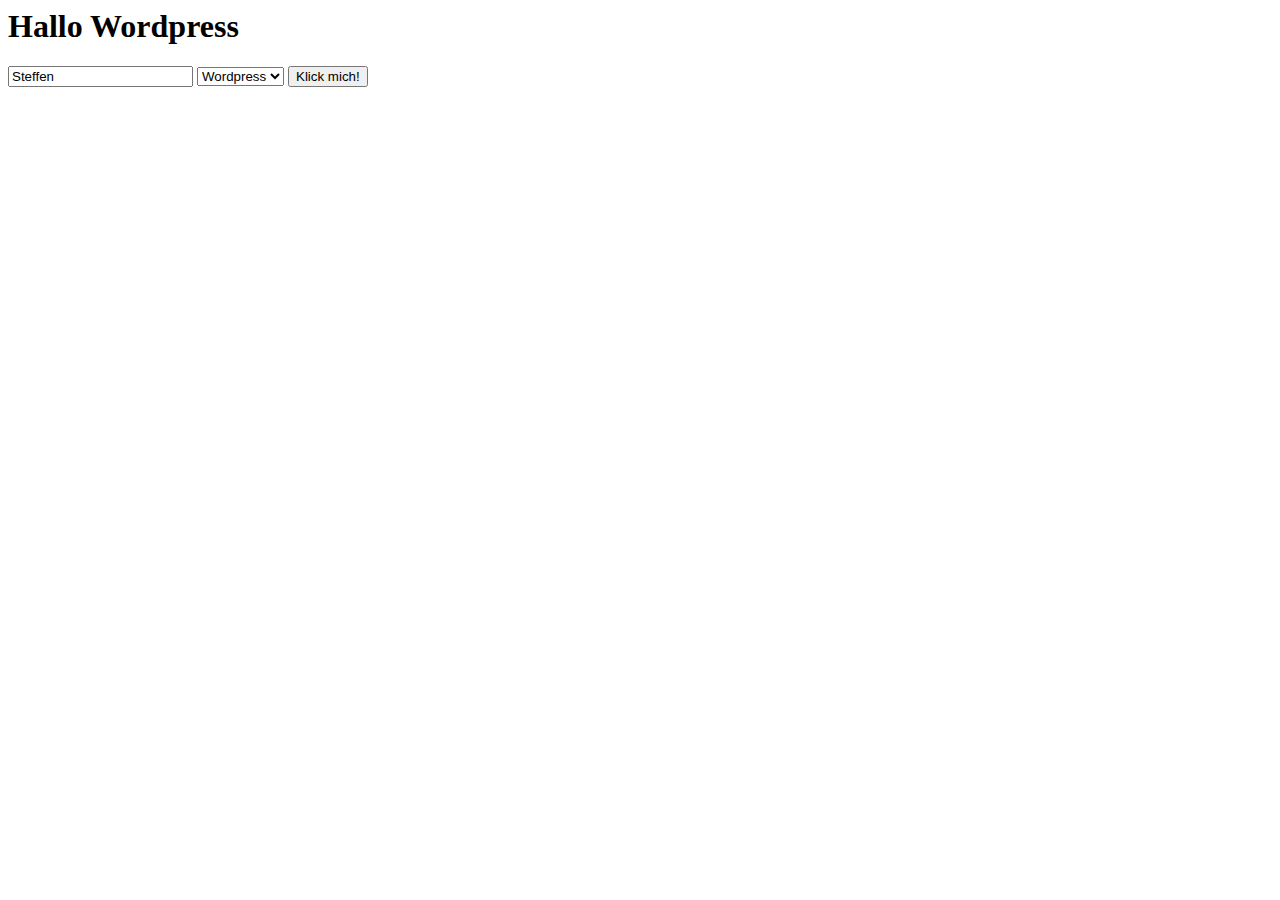
<file: templates/test.html>
<html lang="en">
<head>
  <meta charset="UTF-8">
  <meta name="viewport" content="width=device-width, initial-scale=1.0">
  <meta http-equiv="X-UA-Compatible" content="ie=edge">
  <title>Document</title>
</head>
<body>

<h1 id="headline">Hallo</h1>
<input type="text" name="name" id="input" value="Steffen">
<select name="instances" id="instances">
  <option value="wordpress">Wordpress</option>
  <option value="moodle">Moodle</option>
</select>

<button id="button">Klick mich!</button>

  <script>
    var selection = document.getElementById("input").value;
    console.log(selection);
    document.getElementById("button").onclick = function () {
      var selection = document.getElementById("input").value;
      console.log(selection);
      if (selection == "Lara"){
        document.getElementById("headline").innerHTML = "Hallo " + selection;
      }else{
        document.getElementById("headline").innerHTML = "Hallo Unbekannter";
      }

    }

    var instance = document.getElementById("instances").value;
    console.log(instance);

    if (instance == "wordpress"){
    document.getElementById("headline").innerHTML = "Hallo Wordpress";
    }else if(instance == "moodle"){
    document.getElementById("headline").innerHTML = "Hallo Moodle";
    }
    
    document.getElementById("instances").onchange = function(){
    
    var instance = document.getElementById("instances").value;
    console.log(instance);
    
    if (instance == "wordpress"){
      document.getElementById("headline").innerHTML = "Hallo Wordpress";
    }else if(instance == "moodle"){
      document.getElementById("headline").innerHTML = "Hallo Moodle";
    }
    
    }
  </script>
</body>
</html>
</file>
